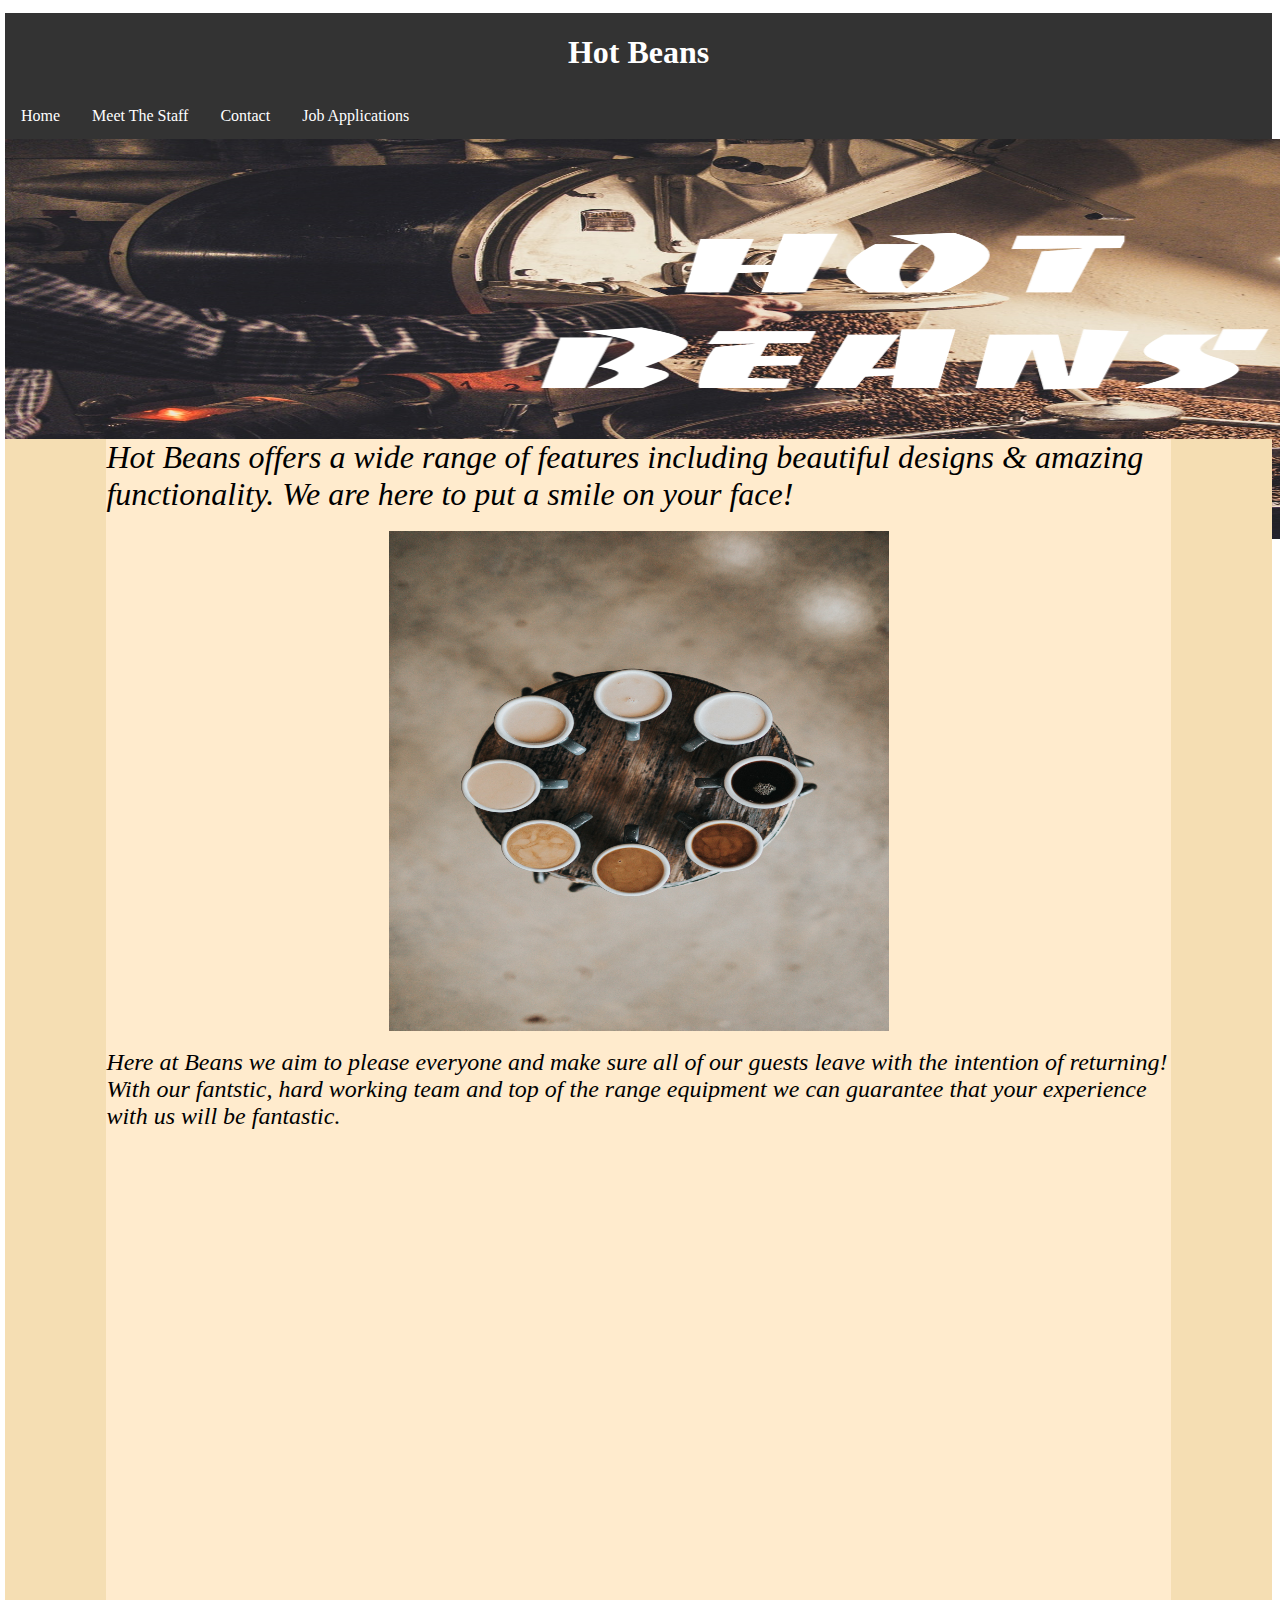
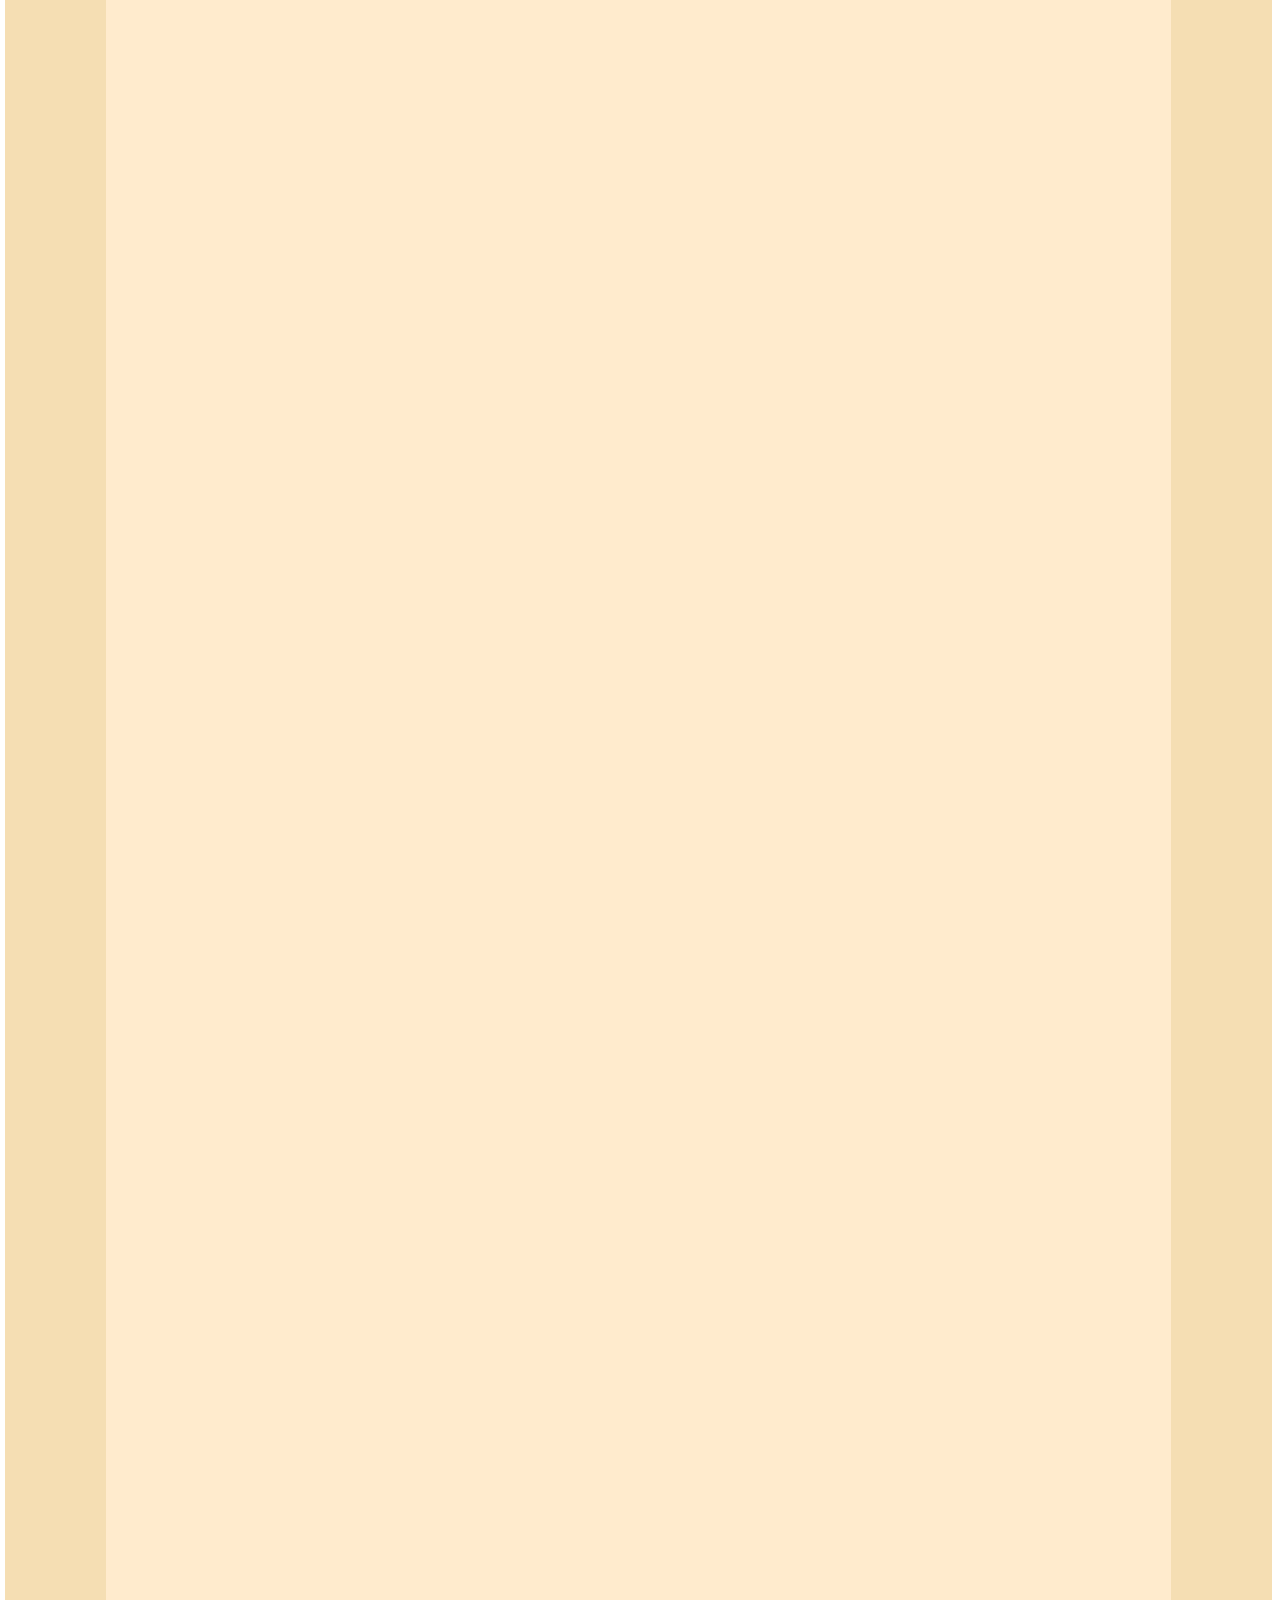
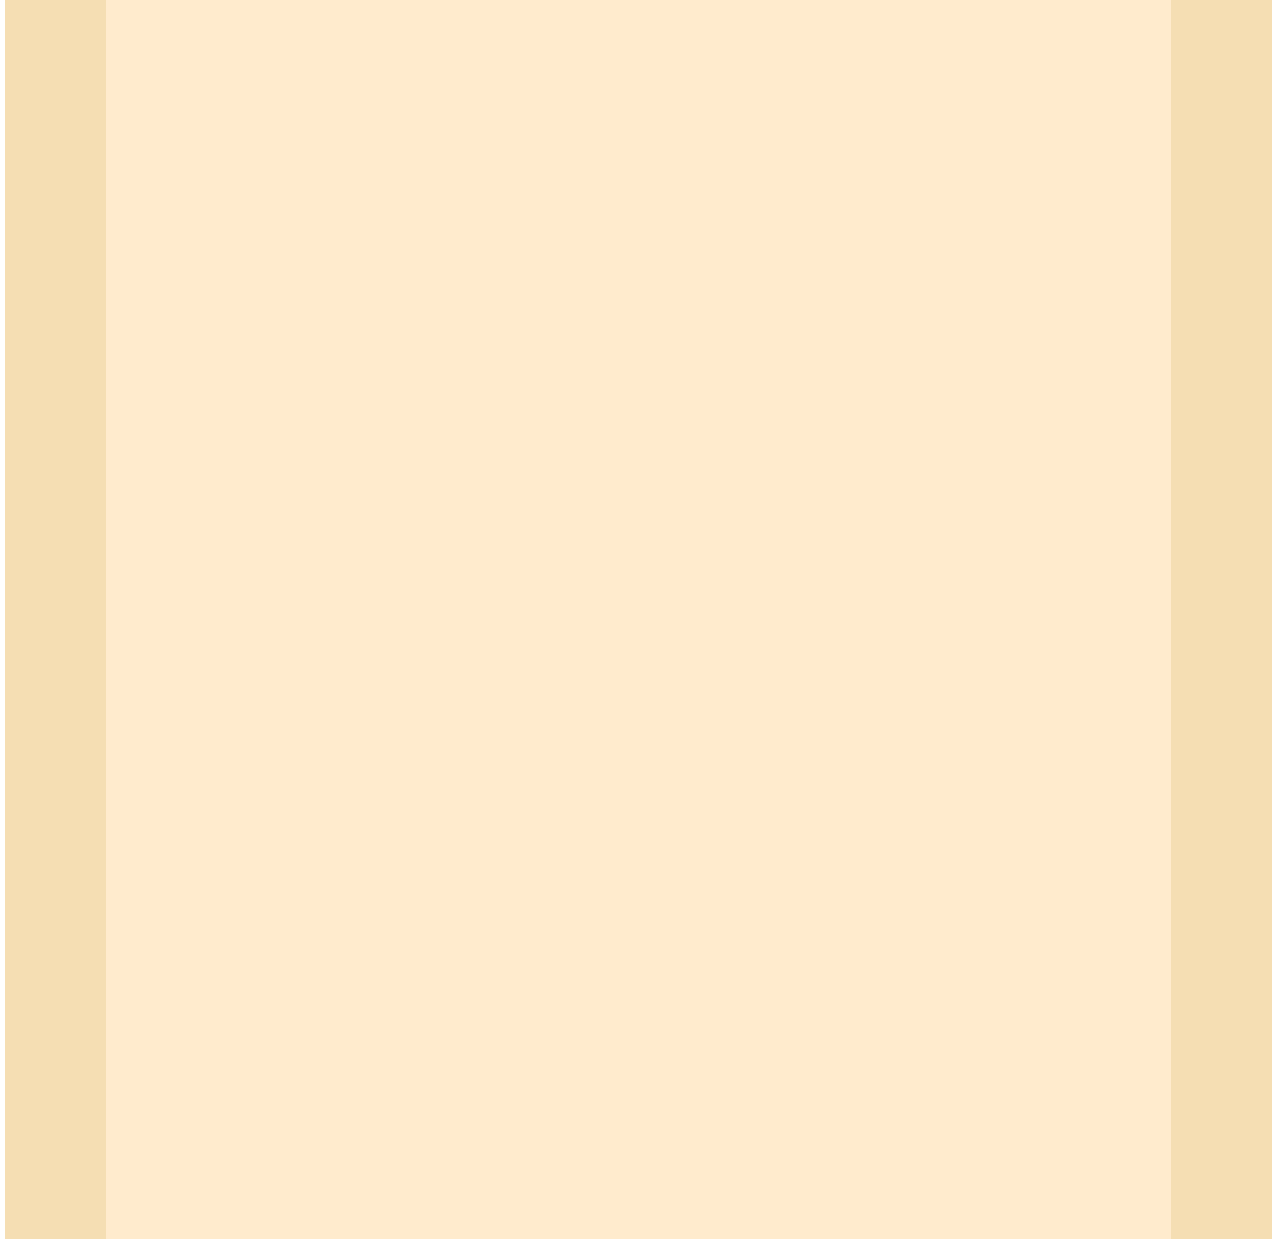
<file: index.html>
<!DOCTYPE html>
	<html>
		<head>
			<title>Hot Beans</title>
            <link rel="stylesheet" type="text/css" href="style.css">
		</head>
		<body>
			<div class="container">
				<div class="header">
					<h1> Hot Beans </h1>
					<ul>
						<li><a href="index.html">Home</a></li>
						<li><a href="MeetTheStaff.html">Meet The Staff</a></li>
						<li><a href="contact.html">Contact</a></li>
						<li><a href="JobApplication.html">Job Applications</a></li>
					</ul>
				</div>
				<div class="banner1">
					<img src="Logo.png" width="1900" height="400">
				</div>
				<div class="contentl">
				</div>
				<div class="contentm">
					<p2>Hot Beans offers a wide range of features including beautiful designs & amazing functionality. We are here to put a smile on your face! </p2>
						<br>
						<br>
                    <img src="nathan-dumlao-pMW4jzELQCw-unsplash.jpg" width="500" height="500"  class="centerr"/>
					<br>
					<p8>Here at Beans we aim to please everyone and make sure all of our guests leave with the intention 
						of returning! With our fantstic, hard working team and top of the range equipment we can guarantee that your experience with us will be fantastic.</p8>
				</div>
				<div class="contentr">
				<div >
				</div>
				</div>
			</div>
		</body>
	</html>
</file>
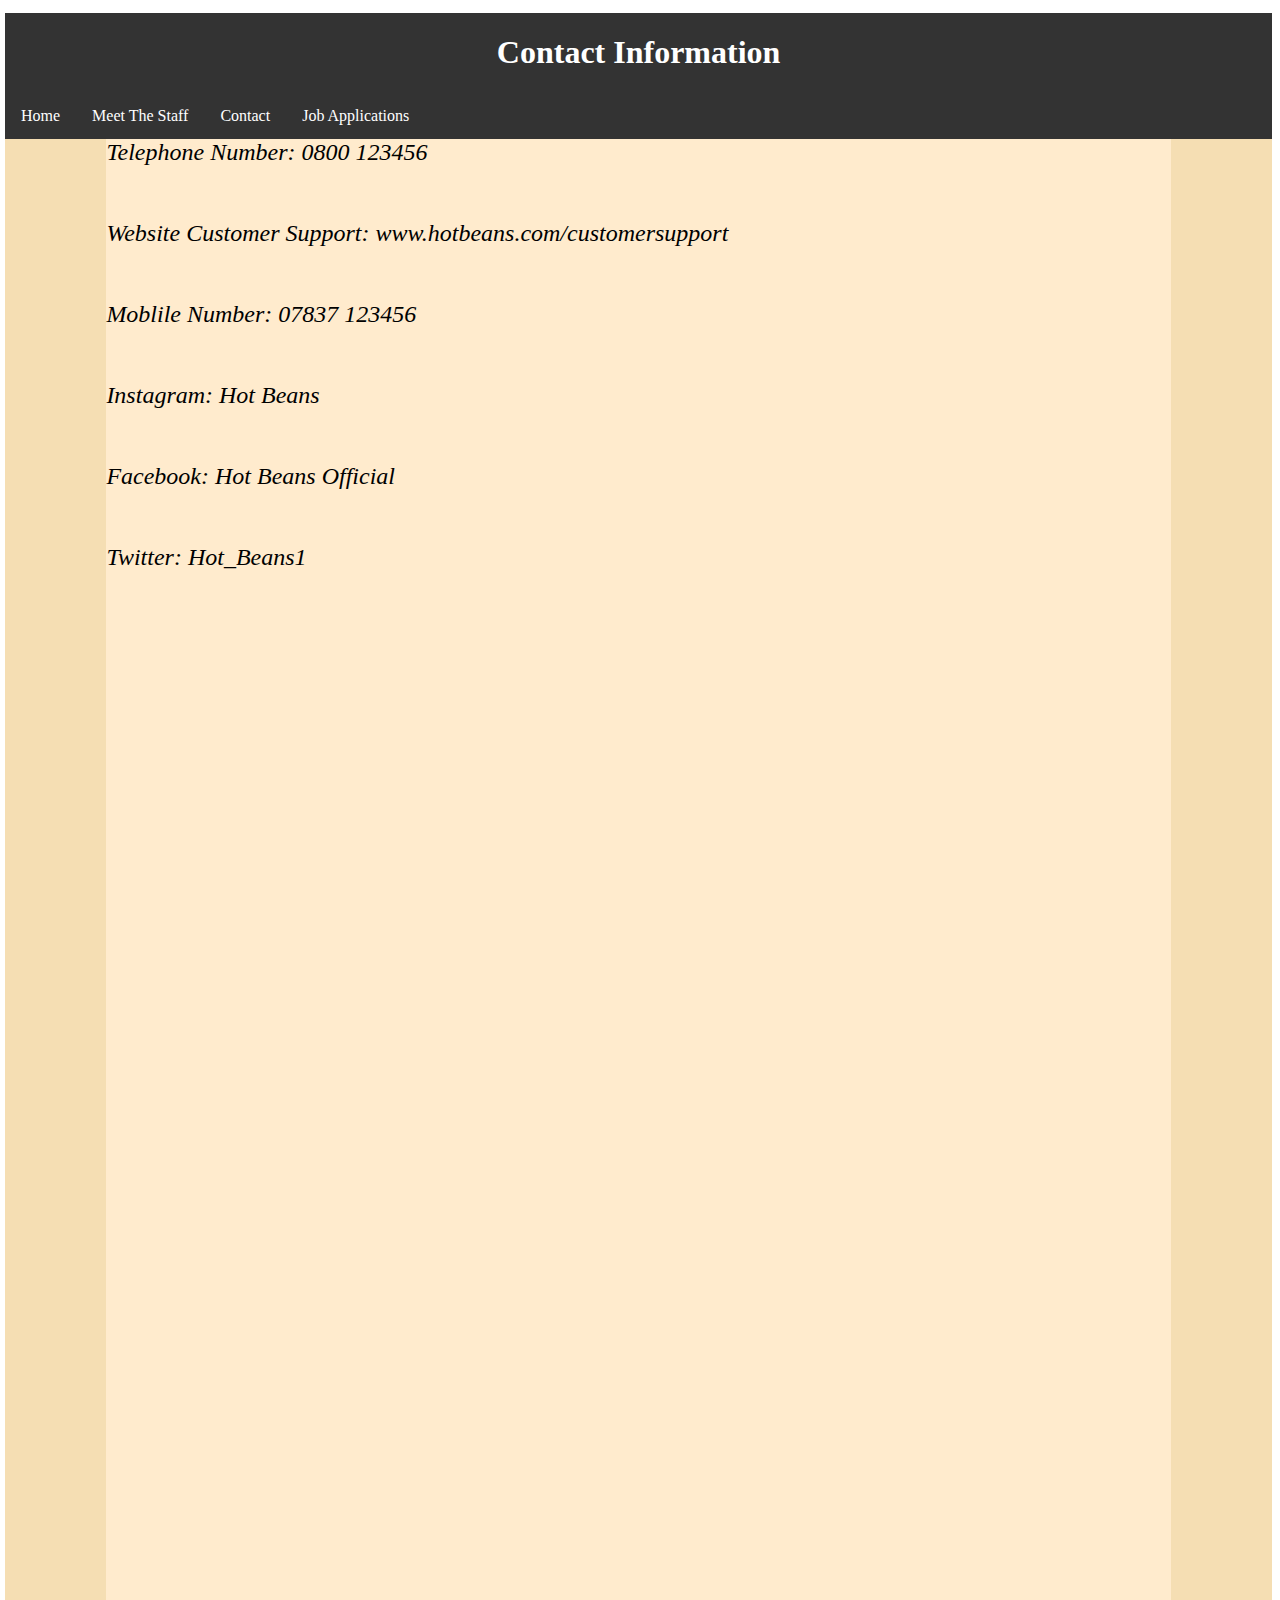
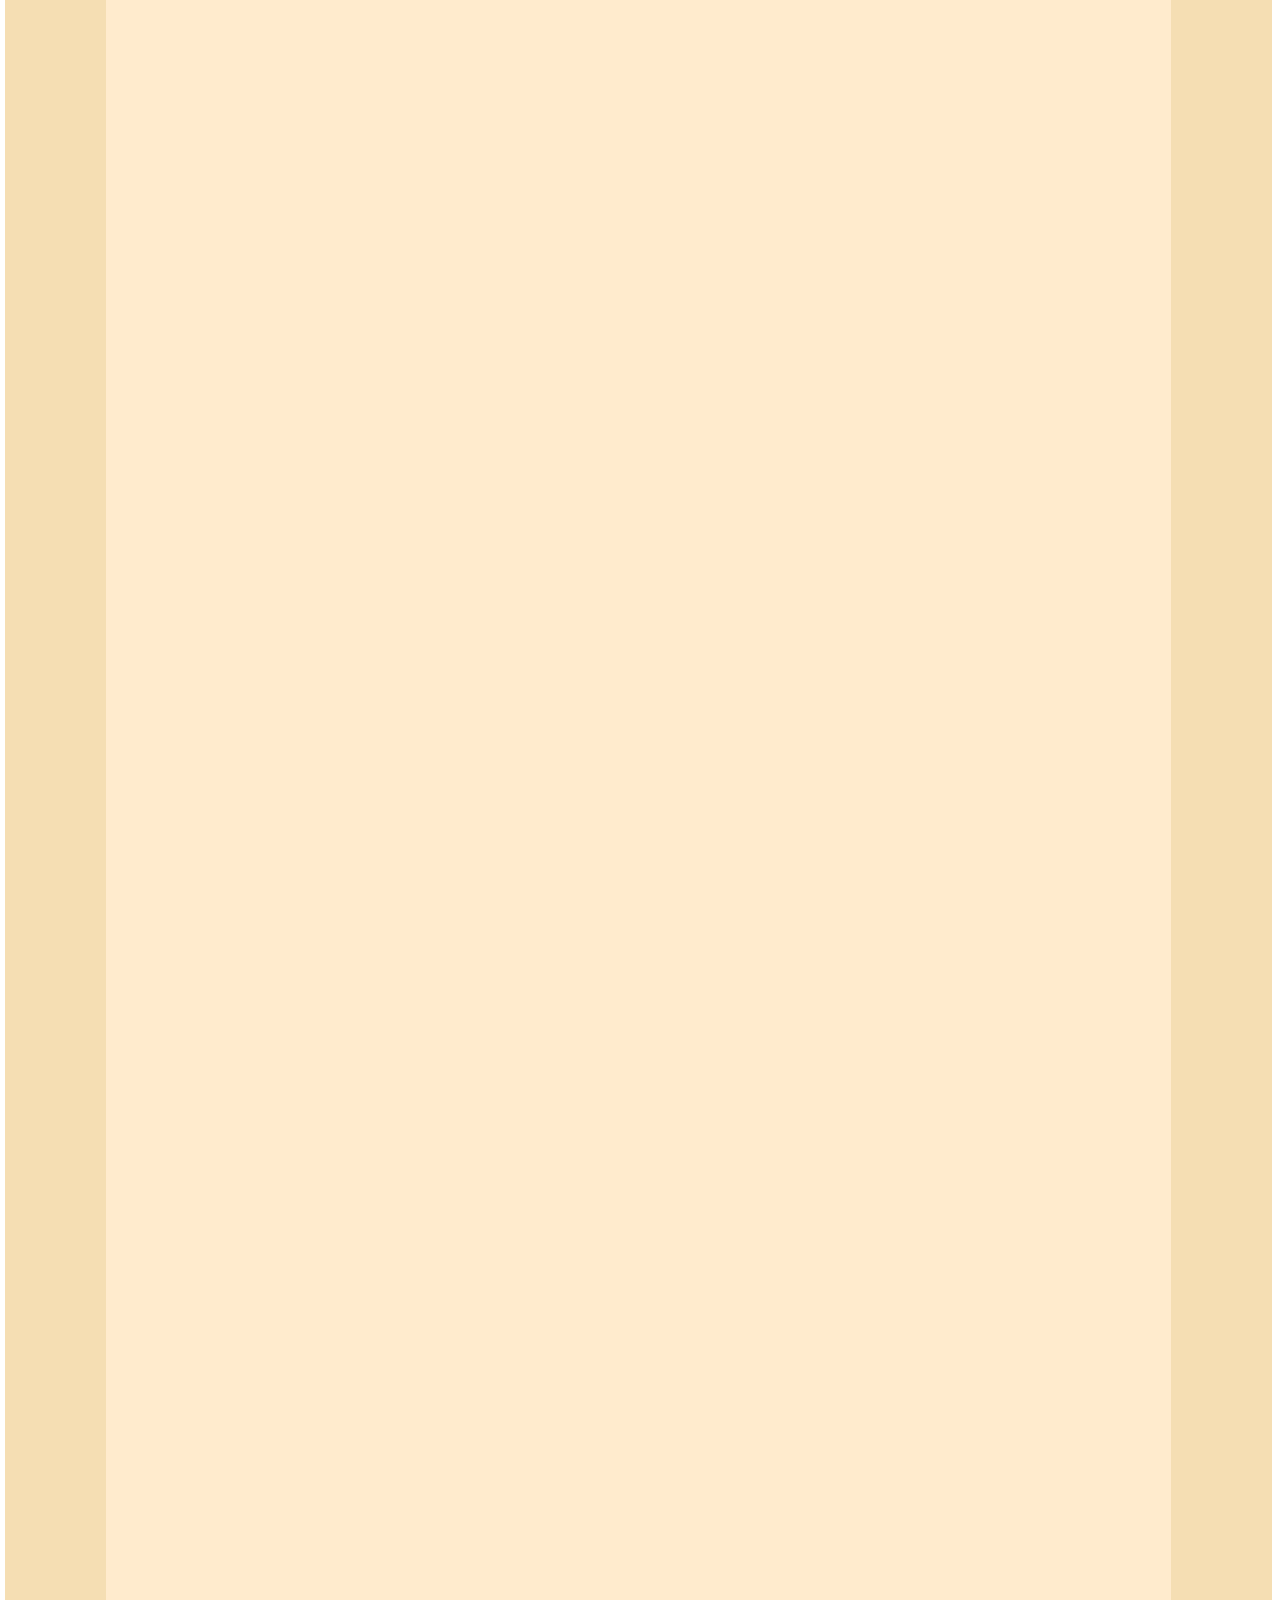
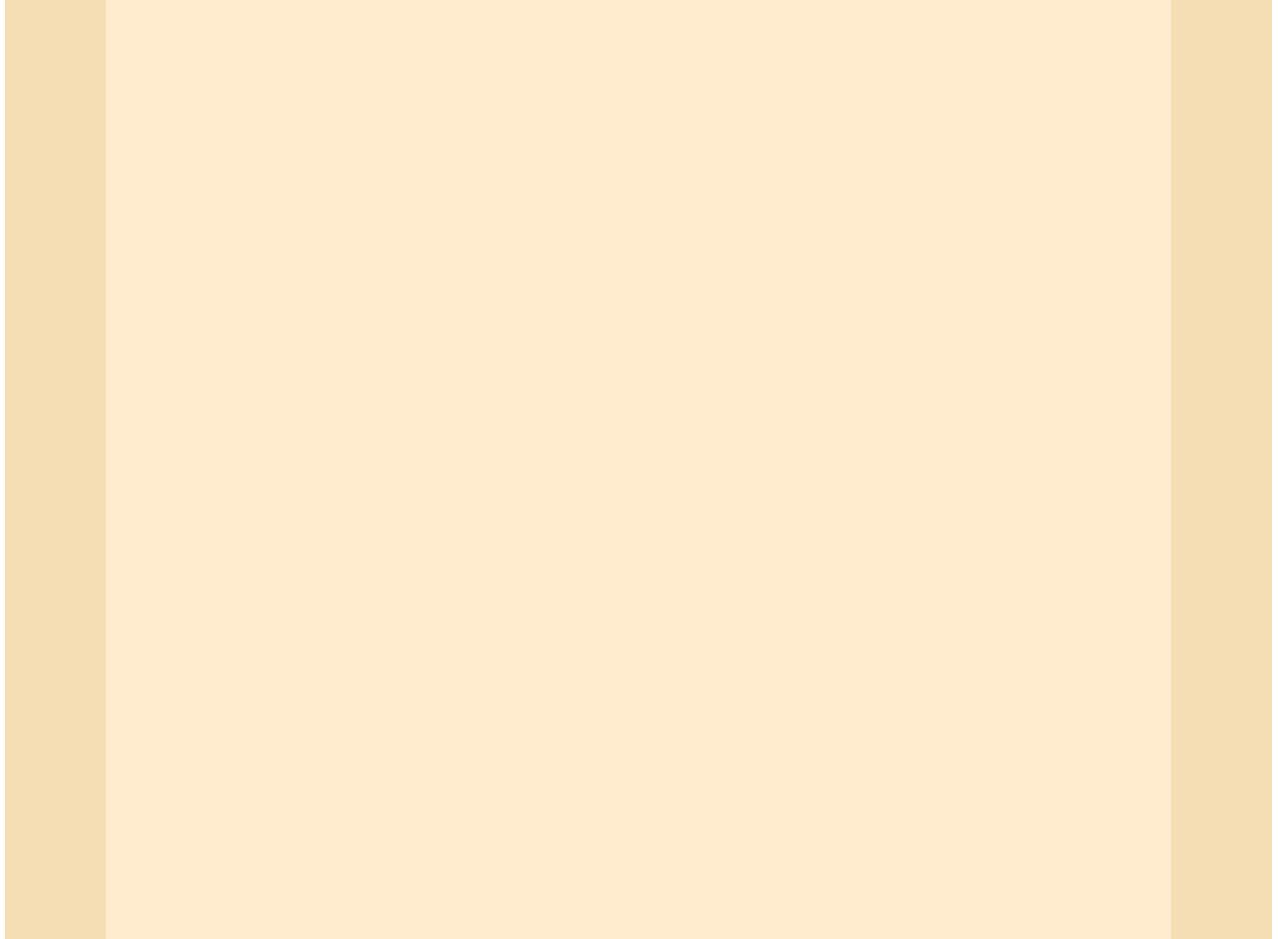
<file: contact.html>
<!DOCTYPE html>
	<html>
		<head>
			<title>Contact Us</title>
            <link rel="stylesheet" type="text/css" href="style.css">
		</head>
		<body>
			<div class="container">
				<div class="header">
					<h1> Contact Information </h1>
					<ul>
						<li><a href="index.html">Home</a></li>
						<li><a href="MeetTheStaff.html">Meet The Staff</a></li>
						<li><a href="contact.html">Contact</a></li>
						<li><a href="JobApplication.html">Job Applications</a></li>
					</ul> 
				</div>
			<div class="contentl">
			</div>
			<div class="contentm">
				<p6>Telephone Number: 0800 123456</p6>
					<br>
					<br>
					<br>
					<br>
				<p6>Website Customer Support: www.hotbeans.com/customersupport</p6>
					<br>
					<br>
					<br>
					<br>
				<p6>Moblile Number: 07837 123456</p6>
					<br>
					<br>
					<br>
					<br>
				<p6>Instagram: Hot Beans</p6>
					<br>
					<br>
					<br>
					<br>
				<p6>Facebook: Hot Beans Official</p6>
					<br>
					<br>
					<br>
					<br>
				<p6>Twitter: Hot_Beans1</p6>
			</div>
			<div class="contentr">
			</div>
		</div>
	</div>
		</body>
		<footer> 
		</footer>
	</html>
</file>
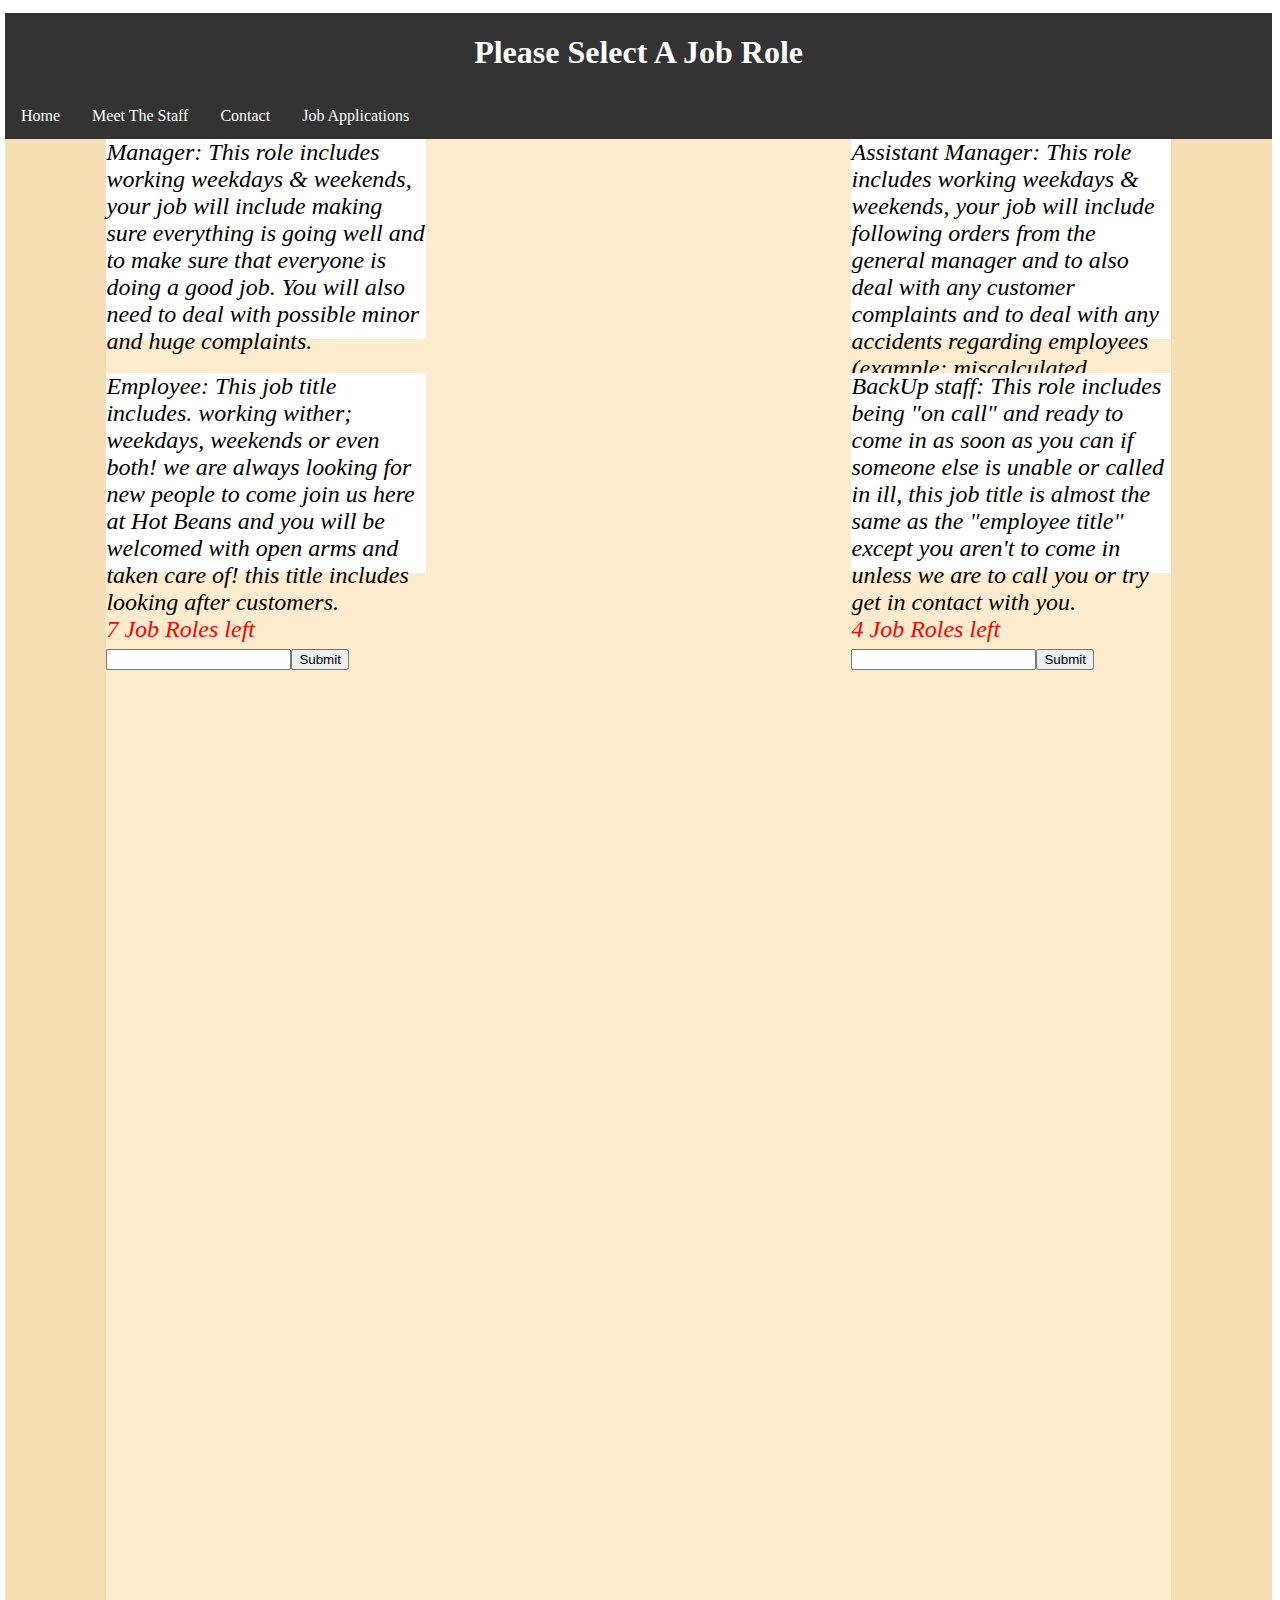
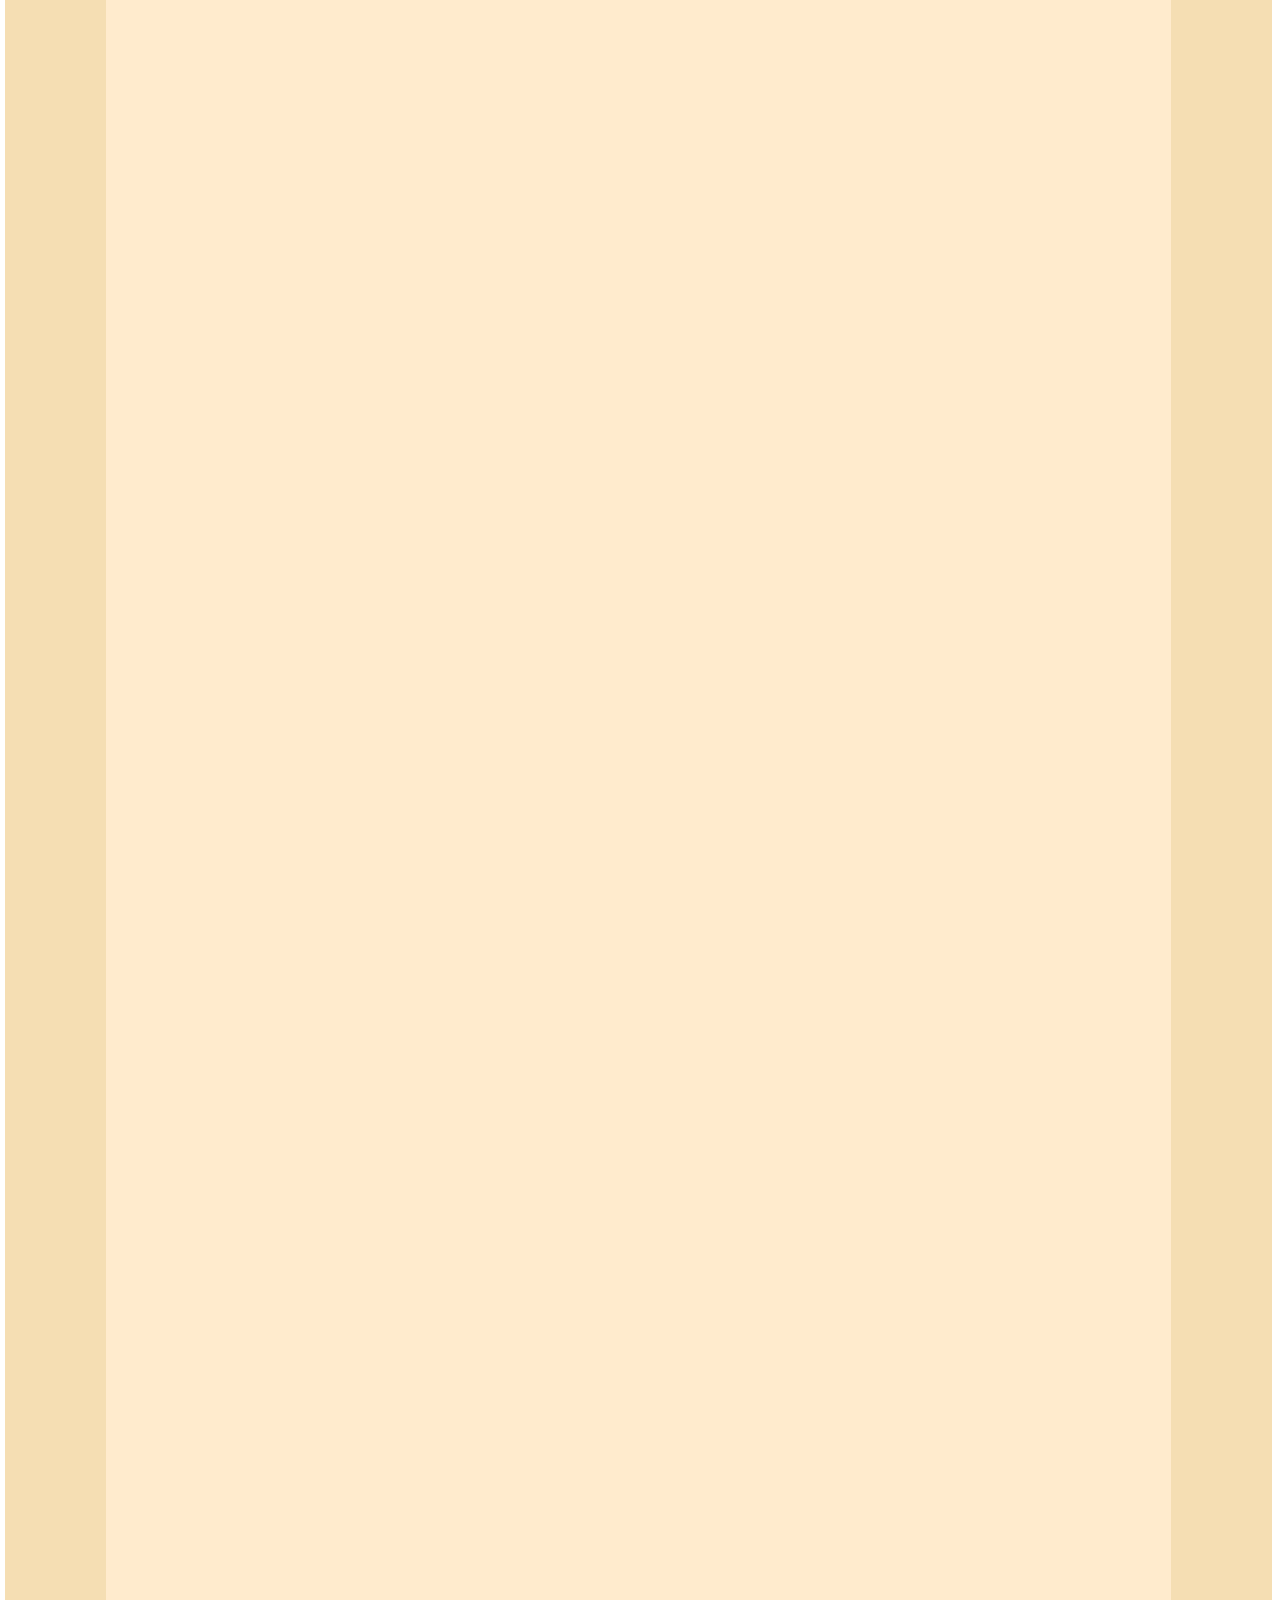
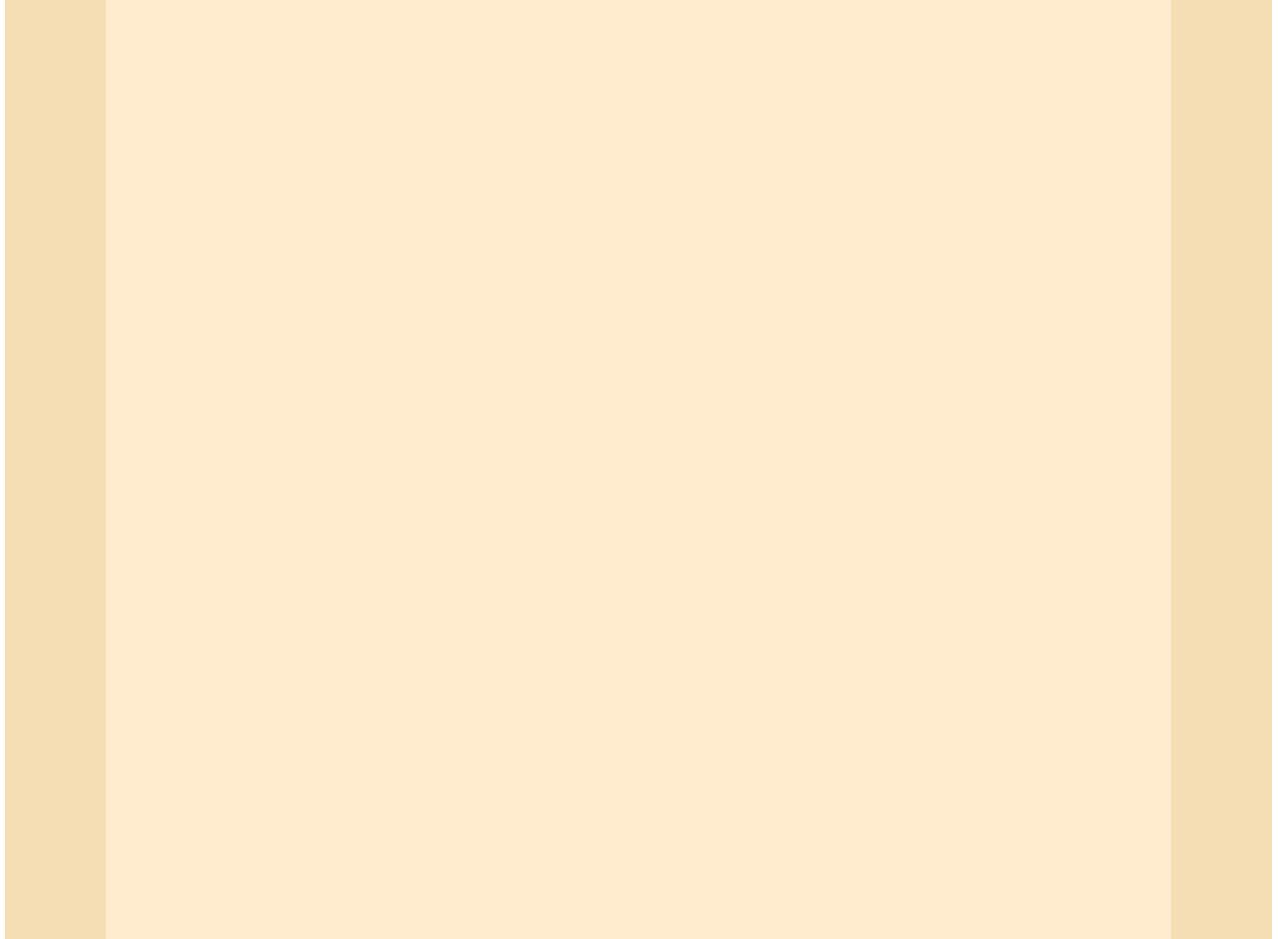
<file: JobApplication.html>
<!DOCTYPE html>
	<html>
		<head>
			<title>Job Applications</title>
            <link rel="stylesheet" type="text/css" href="style.css">
		</head>
		<body>
			<div class="container">
				<div class="header">
					<h1> Please Select A Job Role </h1>
					<ul>
						<li><a href="index.html">Home</a></li>
						<li><a href="MeetTheStaff.html">Meet The Staff</a></li>
						<li><a href="contact.html">Contact</a></li>
						<li><a href="JobApplication.html">Job Applications</a></li>
					</ul> 
					</div>
				<div class="contentl">
					</div>
				<div class="contentm">
				<div class="Job1">
					<p6>Manager:</p6>
					<p6>This role includes working weekdays & weekends, your job will include making sure everything is going well and to make sure that everyone is doing a good job. You will also need to deal with possible minor and huge complaints.</p6>
					<br>
					<br>
					<p9>2 Job Roles left</p9> <forn><input type="email"><input type="submit"></forn>
				</div>
				<div class="Job2">
					<p6>Assistant Manager:</p6>
					<p6>This role includes working weekdays & weekends, your job will include following orders from the general manager and to also deal with any customer complaints and to deal with any accidents regarding employees (example: miscalculated transaction, exc.).</p6>
					<br>
					<p9>4 Job Roles left</p9> <forn><input type="email"><input type="submit"></forn>
				</div>
				<br>
				<br>
				<br>
				<br>
				<br>
				<br>
				<br>
				<br>
				<br>
				<br>
				<br>
				<br>
				<br>
				<div class="Job3">
					<p6>Employee:</p6>
					<p6>This job title includes. working wither; weekdays, weekends or even both! we are always looking for new people to come join us here at Hot Beans and you will be welcomed with open arms and taken care of! this title includes looking after customers.</p6>
					<br>
					<p9>7 Job Roles left</p9> <forn><input type="email"><input type="submit"></forn>
				</div>
				<div class="Job4">
					<p6>BackUp staff:</p6>
					<p6>This role includes being "on call" and ready to come in as soon as you can if someone else is unable or called in ill, this job title is almost the same as the "employee title" except you aren't to come in unless we are to call you or try get in contact with you.</p6>
					<br>
					<p9>4 Job Roles left</p9> <forn><input type="email"><input type="submit"></forn>
				</div>
					</div>
				<div class="contentr">
					</div>
					</div>
				</div>
			</body>
		<footer> 
	</footer>
</html>
</file>
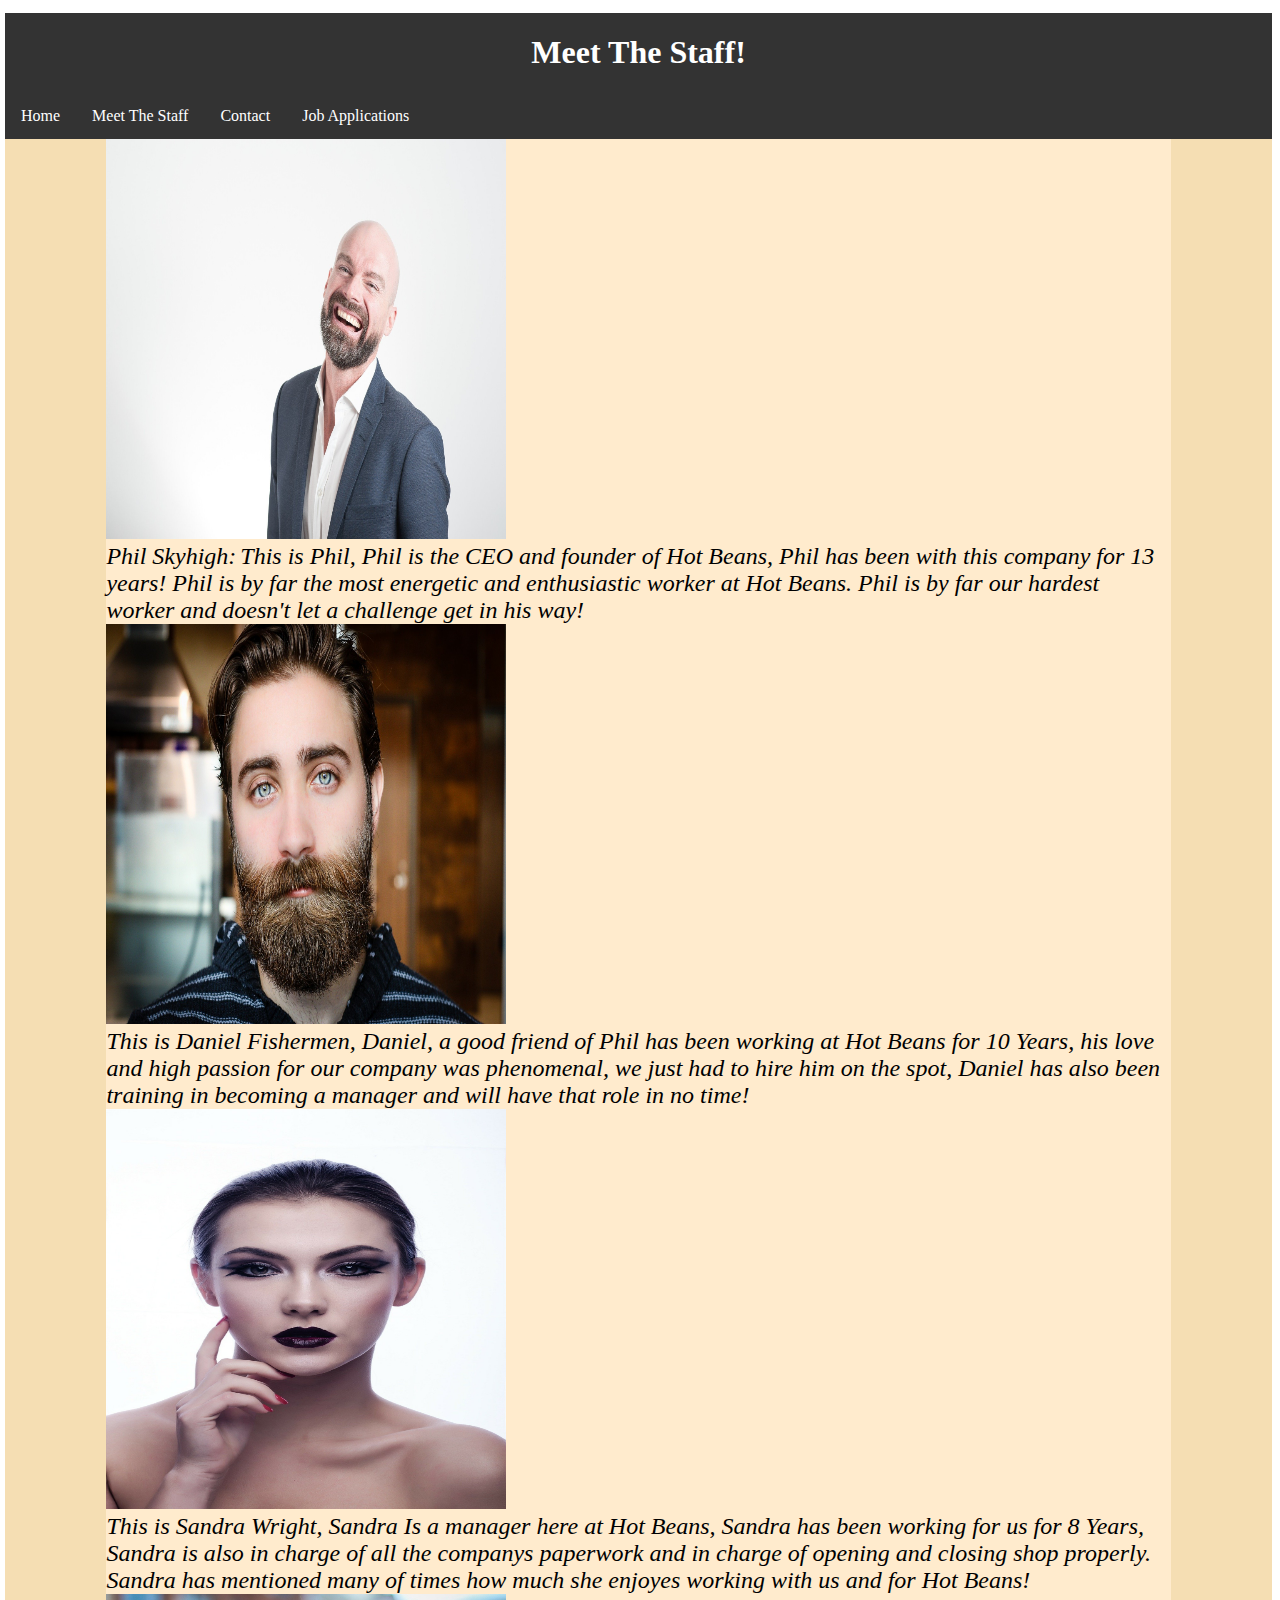
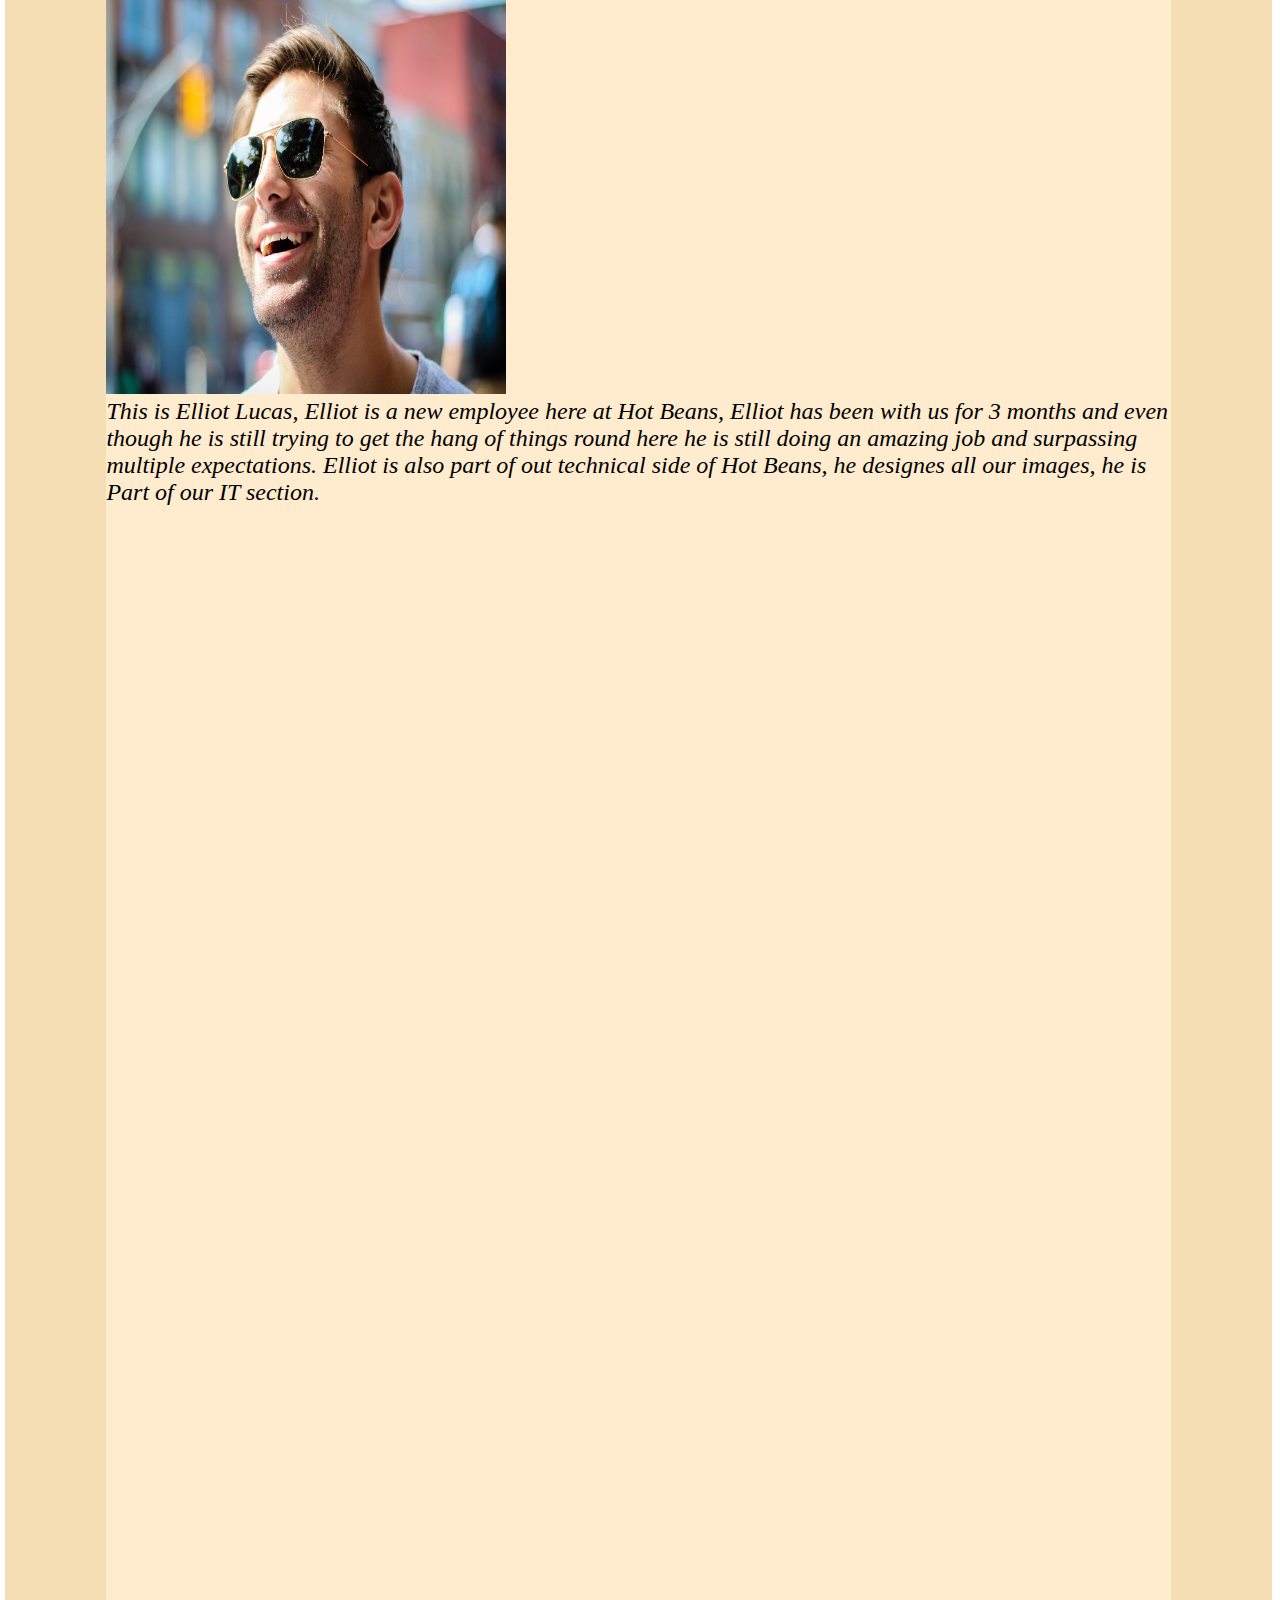
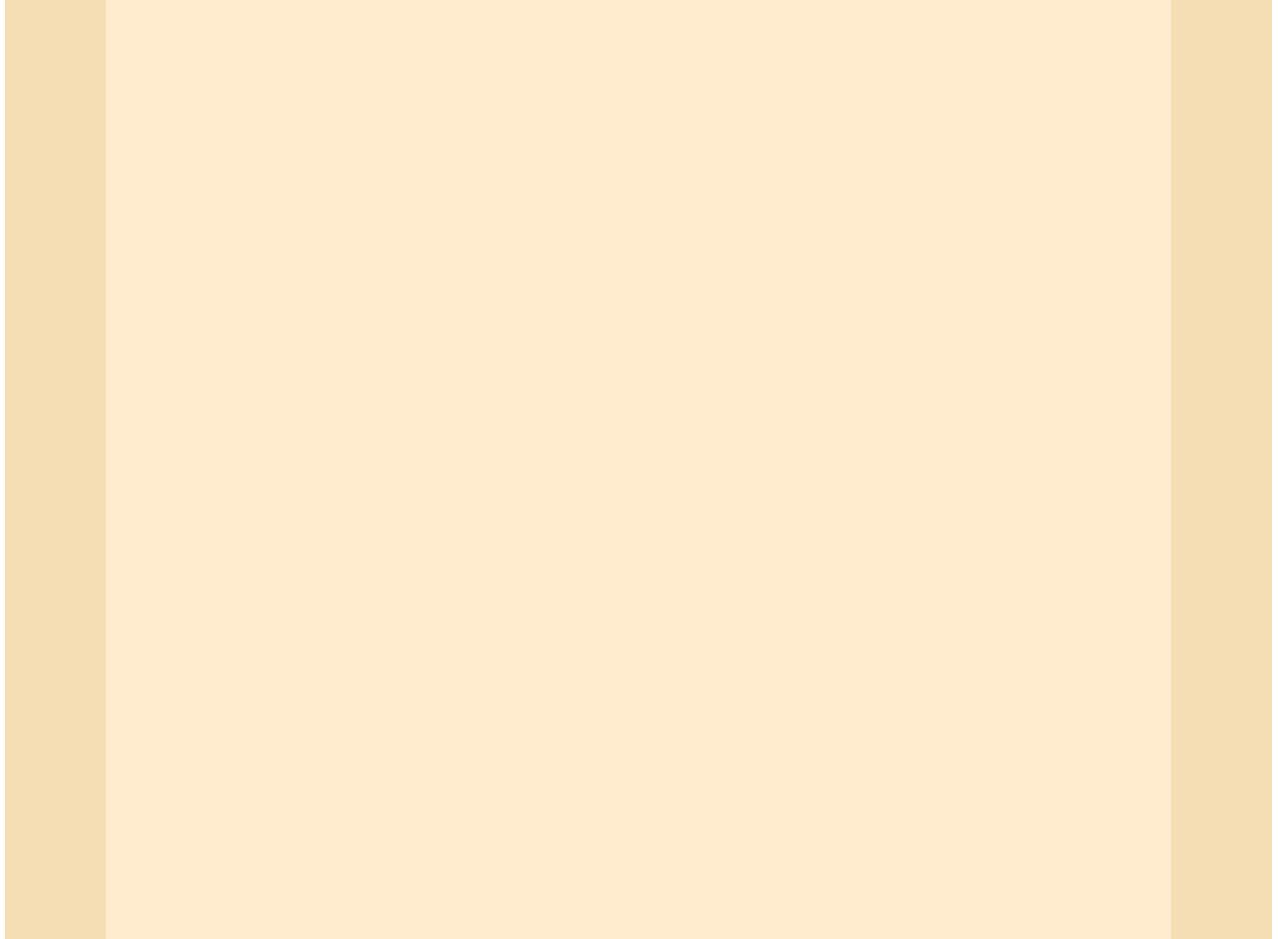
<file: MeetTheStaff.html>
<!DOCTYPE html>
	<html>
		<head>
			<title>Meet The Staff! </title>
            <link rel="stylesheet" type="text/css" href="style.css">
		</head>
		<body>
			<div class="container">
				<div class="header">
					<h1> Meet The Staff! </h1>
					<ul>
						<li><a href="index.html">Home</a></li>
						<li><a href="MeetTheStaff.html">Meet The Staff</a></li>
						<li><a href="contact.html">Contact</a></li>
						<li><a href="JobApplication.html">Job Applications</a></li>
					</ul> 
				</div>
				<div class="contentl">
				</div>
				<div class="contentm">
					<img src="Man1.jpg" width="400" height="400"/>
<br /br>
					<p4>Phil Skyhigh:</p4>
					<p3>This is Phil, Phil is the CEO and founder of Hot Beans, Phil has been with this company for 13 years! Phil is by far the most energetic and enthusiastic worker at Hot Beans. Phil is by far our hardest worker and doesn't let a challenge get in his way!</p3>
						<br>
					<img src="Man2.jpg" width="400" height="400"/>
						<br>
					<p5>This is Daniel Fishermen, Daniel, a good friend of Phil has been working at Hot Beans for 10 Years, his love and high passion for our company was phenomenal, we just had to hire him on the spot, Daniel has also been training in becoming a manager and will have that role in no time! </p5>
						<br>
					<img src="Woman1.jpg" width="400" height="400"/>
						<br>
					<p6> This is Sandra Wright, Sandra Is a manager here at Hot Beans, Sandra has been working for us for 8 Years, Sandra is also in charge of all the companys paperwork and in charge of opening and closing shop properly. Sandra has mentioned many of times how much she enjoyes working with us and for Hot Beans!</p6>
						<br>
					<img src="Man3.jpg" height="400" width="400"/>
						<br>
					<p7>This is Elliot Lucas, Elliot is a new employee here at Hot Beans, Elliot has been with us for 3 months and even though he is still trying to get the hang of things round here he is still doing an amazing job and surpassing multiple expectations. Elliot is also part of out technical side of Hot Beans, he designes all our images, he is Part of our IT section. </p7>
				</div>
				<div class="contentr">
				</div>
			</div>
		</body>
		<footer> 
		</footer>
	</html>
</file>
<file: style.css>
body{
    margin-left: auto;
    margin-right: auto;
}
.container{
    width: 99%;
    height: 1000px;
	position: static;
    border: 5px solid rgb(255, 255, 255);
    float: left;
}
.header{
    width: 100%;
    background-color:#333;
    float: left;
 } 
.header  h1{
	color: white;
	font-family: Rockwell;
	text-align: center;
}
.contentl{
    width: 8%;
	height: 400%;
    background-color:wheat;
    float: left;
    font-size: x-large;
 } 
 .contentm{
    width: 84%;
	height: 400%;
    background-color:blanchedalmond;
    float: left; 
 } 
 .contentr{
    width: 8%;
	height: 400%;
    background-color:wheat;
    float: left;
 } 
 .Job1 {
    width: 30%;
	height: 5%;
    background-color:white;
    float: left;
    font-size: x-large;  
}
.Job2 {
    width: 30%;
	height: 5%;
    background-color:white;
    float: right;
    font-size: x-large;  
}
.Job3 {
    width: 30%;
	height: 5%;
    background-color:white;
    float: left;
    font-size: x-large;  
}
.Job4 {
    width: 30%;
	height: 5%;
    background-color:white;
    float: right;
    font-size: x-large;  
}
 .footer{
    width: 100%;
	height: 30%;
    background-color:White;
    float: left;
 } 
.banner{
    width: 100%;
    height: 12%;
    background-color:lightgray;
    float: left;
    text-align: center;
    font-size: xx-large;
    font-style: oblique;
}
.banner1{
    width: 100%;
    height: 30%;
    background-color:lightgray;
    float: left;
    text-align: center;
    font-size: xx-large;
    font-style: oblique;
}
.centerr {
    display: block;
    margin-left: auto;
    margin-right: auto;
}
ul {
    list-style-type: none;
    margin: 0;
    padding: 0;
    overflow: hidden;
    background-color: #333;
}
li {
    float: left;
}
li a {
    display: block;
    color: white;
    text-align: center;
    padding: 14px 16px;
    text-decoration: none;
}
li a:hover {
    background-color: red;
}
p2 {

    font-size: xx-large;
    font-style: oblique;
    text-emphasis-color: purple;

}
p3 {
    font-size: x-large;
    font-style: oblique;
    text-emphasis-color: purple;
}
p4 {
    font-size: x-large;
    font-style: oblique;
    text-emphasis-color: purple;

}
p5 {
    font-size: x-large;
    font-style: oblique;
    text-emphasis-color: purple;


}
p6 {
    font-size: x-large;
    font-style: oblique;
    text-emphasis-color: purple;


}
p7{
    font-size: x-large;
    font-style: oblique;
    text-emphasis-color: purple;


}
p8{
    font-size: x-large;
    font-style: oblique;
    text-emphasis-color: purple;
    text-align: center;

}
p9 {
    font-size: x-large;
    color: red;
    font-style: oblique;
    text-emphasis-color: purple;
    text-align: center;
}
</file>
